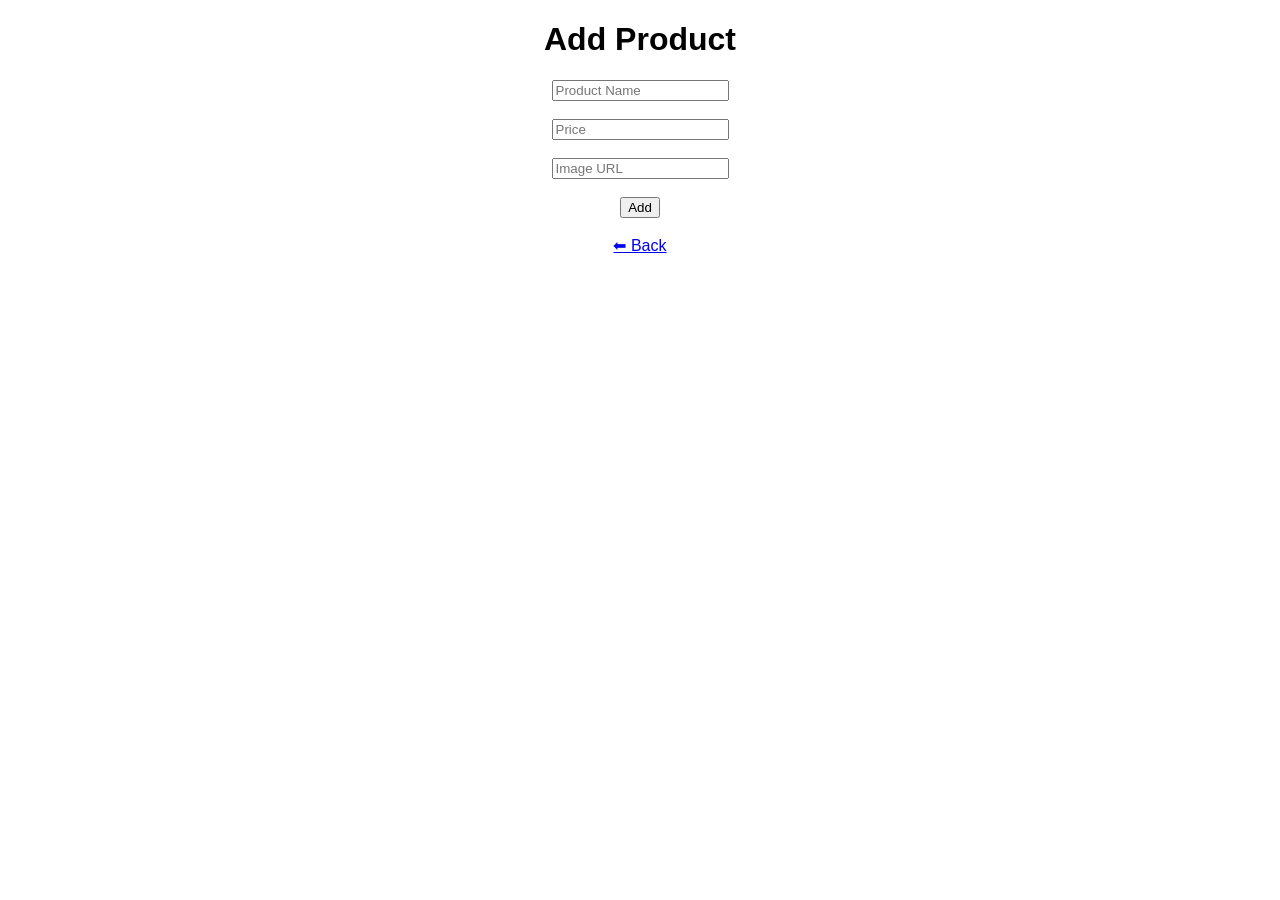
<file: add.html>
<!DOCTYPE html>
<html>

<head>
    <title>Add Product</title>
</head>

<body style="font-family: Arial; text-align:center;">

<h1>Add Product</h1>

<form method="POST">
    <input name="name" placeholder="Product Name"><br><br>
    <input name="price" placeholder="Price"><br><br>
    <input name="image" placeholder="Image URL"><br><br>

    <button type="submit">Add</button>
</form>

<br>
<a href="/">⬅ Back</a>

</body>

</html>
</file>
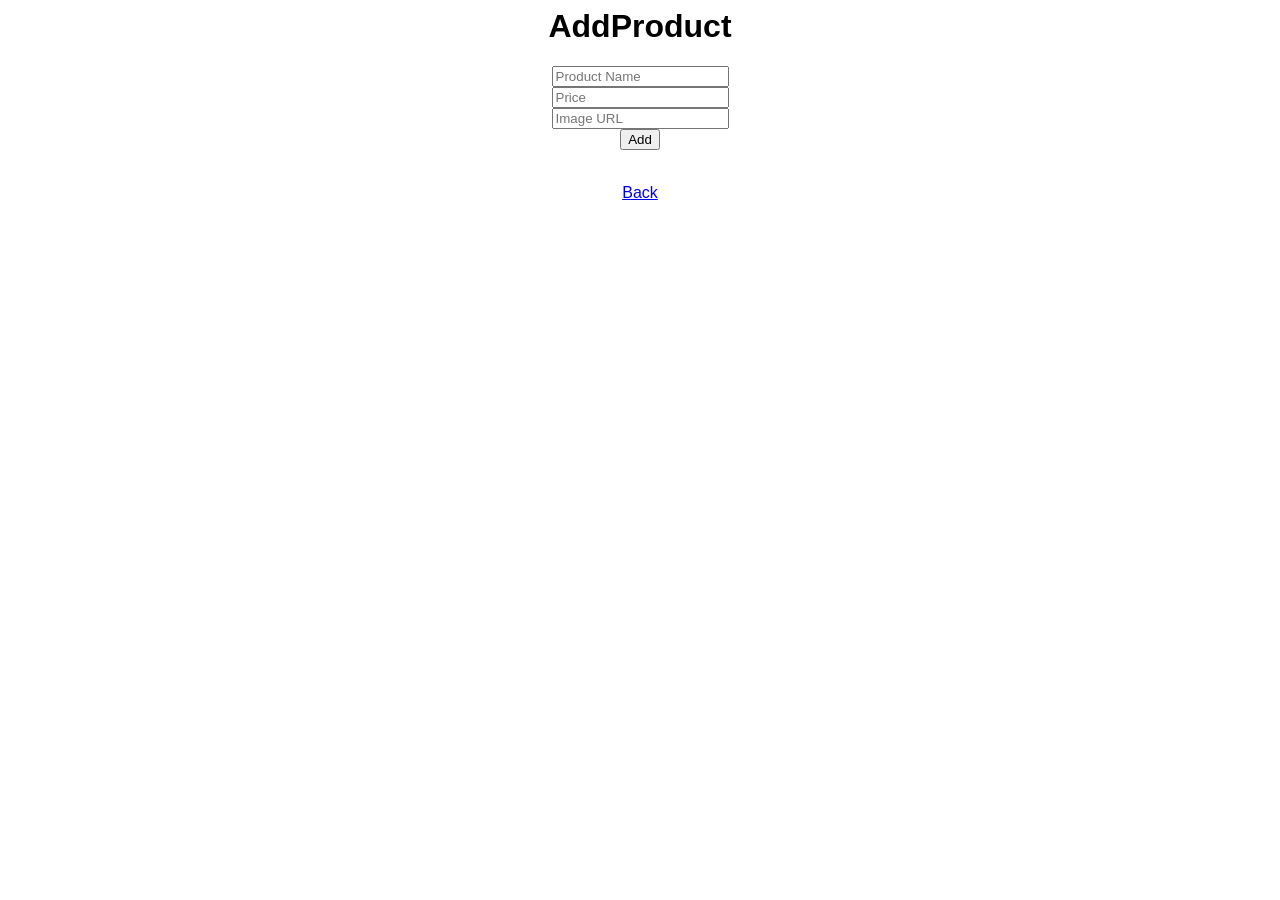
<file: output/templates/add.html>
<html>
    <head>
        <title>AddProduct</title>
</head>

    <body style="font-family: Arial; text-align:center;">
        <h1>AddProduct</h1>

        <form method="POST">
            <input name="name" placeholder="Product Name"/>

            <br/>

            <input name="price" placeholder="Price"/>

            <br/>

            <input name="image" placeholder="Image URL"/>

            <br/>

            <button type="submit">Add</button>
</form>

        <br/>

        <a href="/">Back</a>
</body>
</html>
</file>
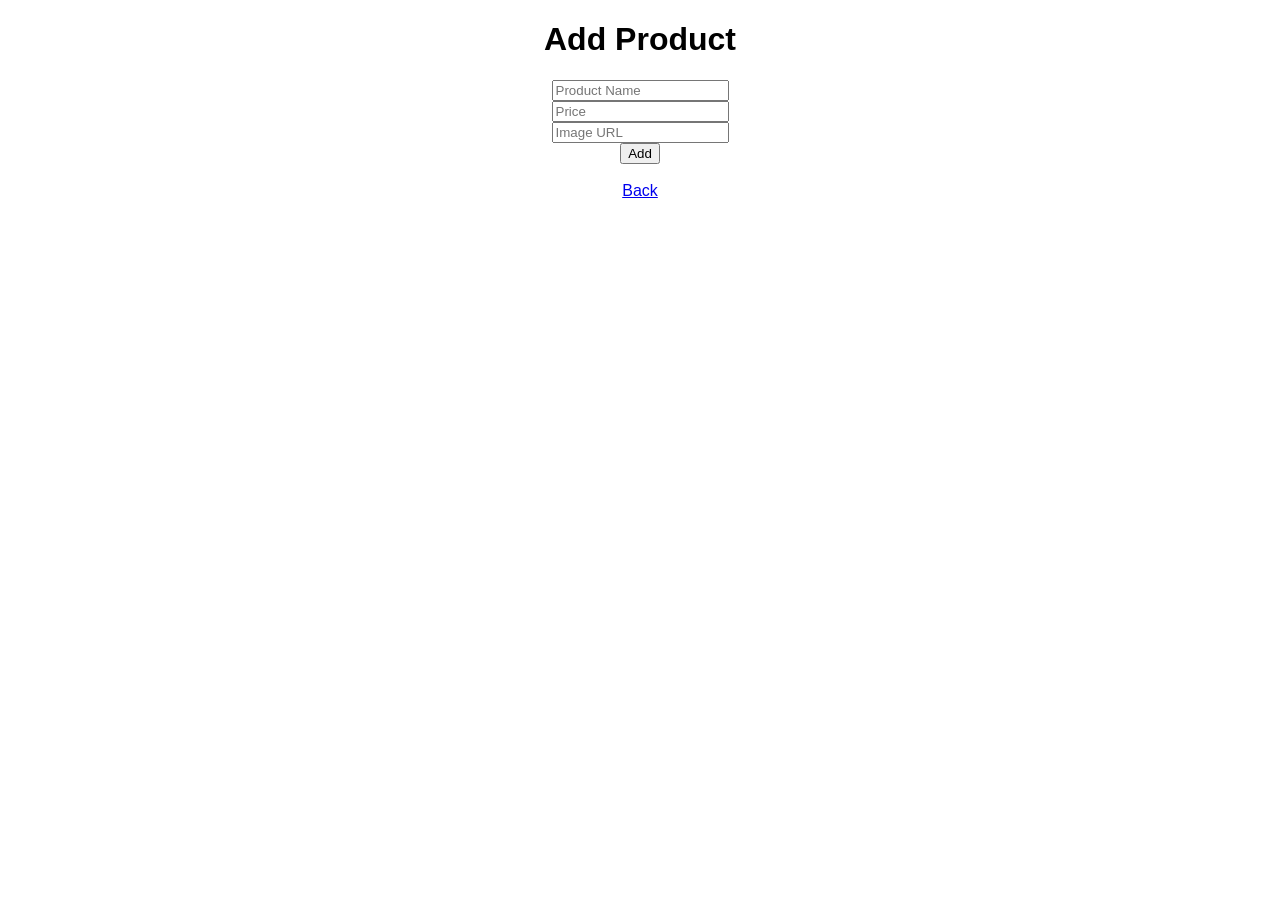
<file: project/templates/add.html>
<!DOCTYPE html>
<html>

<head>
    <title>Add Product</title>
</head>

<body style="font-family: Arial; text-align:center;">

    <h1>Add Product</h1>

    <form method="POST">
        <input name="name" placeholder="Product Name"/><br/>
        <input name="price" placeholder="Price"/><br/>
        <input name="image" placeholder="Image URL"/><br/>

        <button type="submit">Add</button>
    </form>

    <br/>
    <a href="/">Back</a>

</body>

</html>
</file>
